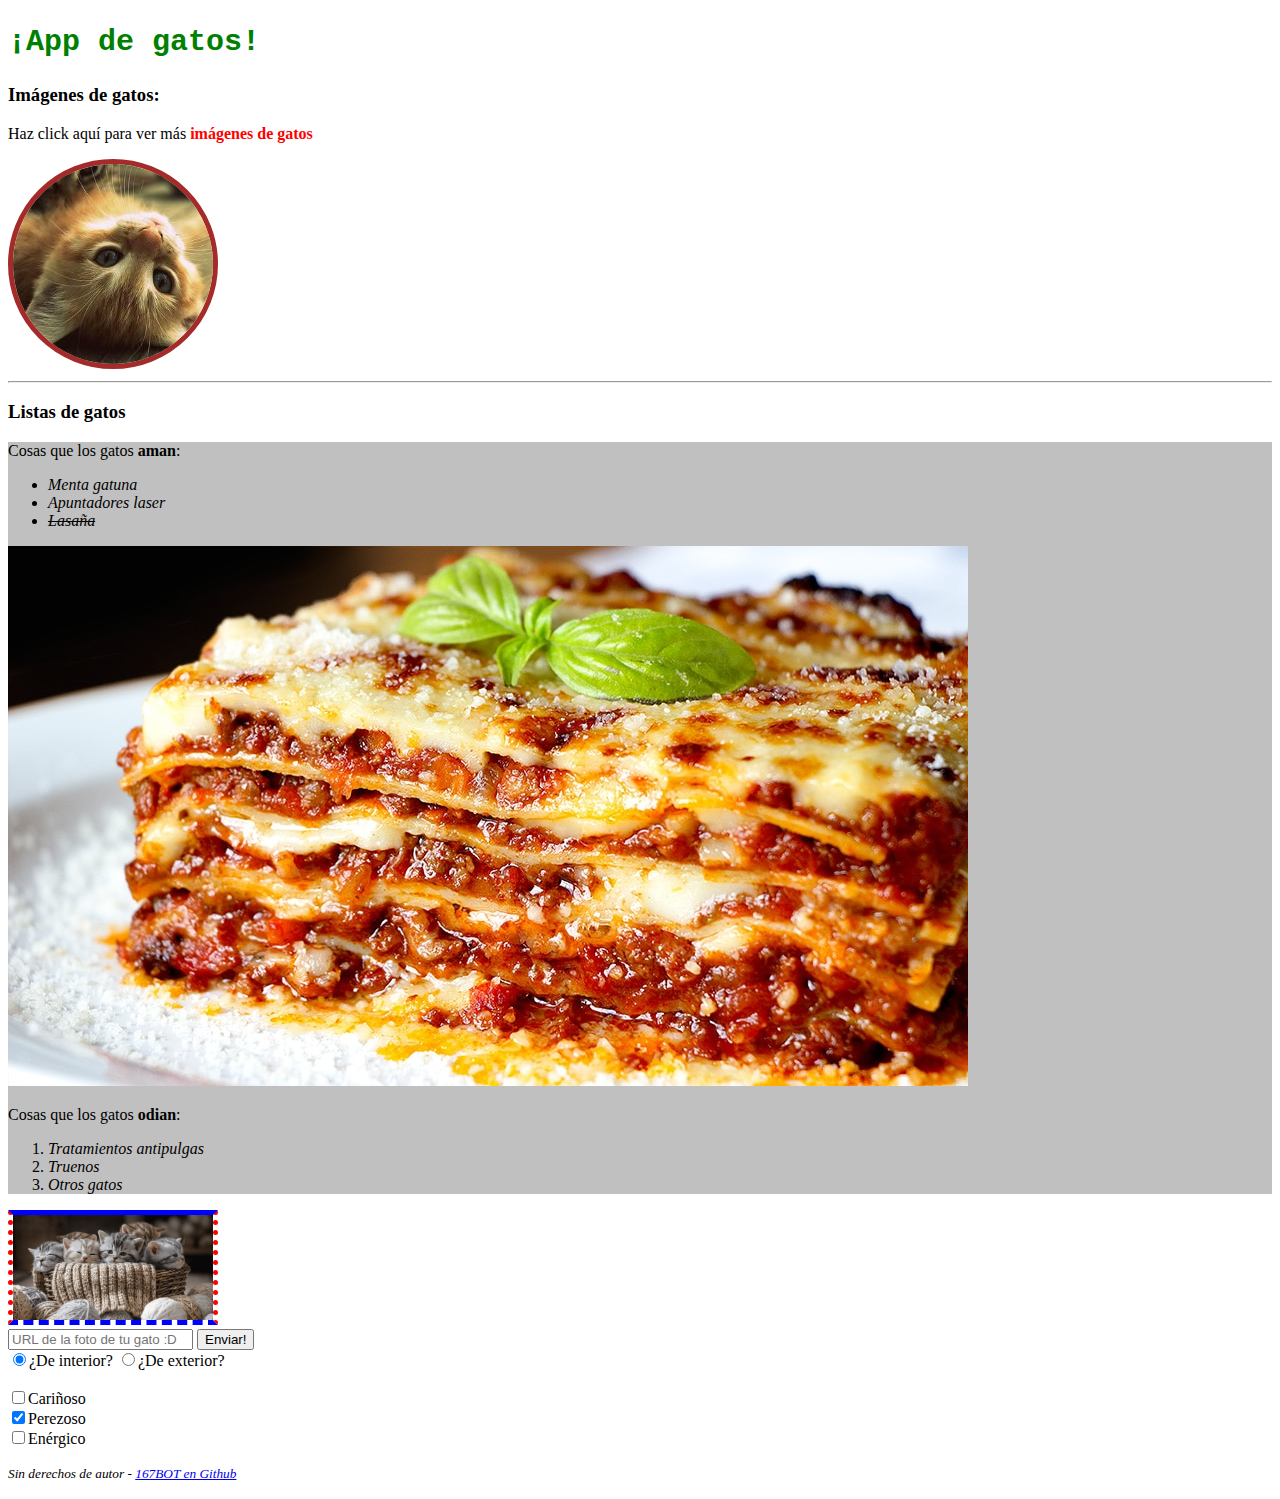
<file: index.html>
<!DOCTYPE html> <!--Declaración de la versión de html  -->
<!--Los elementos son los componentes básicos de la estructura web-->
<!-- Las etiquetas ayudan a escribir los elementos -->

<html lang="es">
  <head>
  <!-- Actuan detras de la pagina, no es lo principal -->
  <!-- tiene los metadata (metadatos) -->
  <!-- la etiqueta style sirve para describir el estilo, pero vamos a hacerlo en un archivo CSS a parte -->

    <!-- la etiqueta title selecciona el titulo de la pagina visto en la pestaña -->
    <!-- la etiqueta link sirve para acceder a otros archivos por ejemplo -->
    <!-- rel es relationship. Denomina una relacion entre el archivo css y el html -->
    <link href="main.css" rel="stylesheet">
    <title>App De Gatitos</title>
  </head>

  <body>
  <!-- Definimos la estructura de la página-->
    <!--encabezado-->
    <h2 id="title">¡App de gatos!</h2>
    <main>
      <!-- contenido principal de la página. SOLO PARA EL BODY -->
      <h3>Imágenes de gatos:</h3>

      <!--parrafo-->
      <!-- la etiqueta (a) es anchor, se usa para enlaces -->
      <!-- href es el destino del enlace -->
      <!-- _blank es para abrir el enlace en una nueva pestaña -->
      <!-- rel (con esos valores) sirve para prevenir tabnabbing, un ataque. La ventana de origen se reemplaza y el usuario da sus datos. úsalo con webs externas -->
      <p>Haz click aquí para ver más <a href="https://discord.gg/ABqkcBz3Hh" target="_blank" rel="noopener noreferrer">imágenes de gatos</a></p>

      <!-- el atributo alt se usa si una img no carga bien -->
      <a href="images/relaxing-cat.jpg" target="_blank">
      <img src="images/relaxing-cat.jpg" alt="Un gato naranjita" class="gato bordes-redondos" id="miau">
      </a>

      <!-- linea horizontal con hr (horizontal rule). Es un separador -->
      <hr>

      <h3>Listas de gatos</h3>

      <!-- los divs son contenedores, sirven para actuar como contenedores personalizables y son buenos para usar sobre css -->
      <div class="contenedor-listas">
        <p>Cosas que los gatos <strong>aman</strong>:</p>
        <ul class="list">
          <!-- unordered list (lista no ordenada) -->
          <!-- list item (elemento de la lista) -->
          <li><em>Menta gatuna</em></li>
          <li><em>Apuntadores laser</em></li>
          <li><em><s>Lasaña</s></em></li>
        </ul>

        <img src="images/lasagna.jpg" alt="Una rica lasaña">

        <!-- la etiqueta strong le da importancia a una parte del texto poniendolo en negrita -->
        <!-- la etiqueta em es para poner texto en cursiva. Sirve para enfatizar -->
        <!-- para tachar texto, usamos la etiqueta s (strikethrough, tachar) -->
        <p>Cosas que los gatos <strong>odian</strong>:</p>
        <ol class="list">
          <!-- ordered list (lista ordenada). -->
          <li><em>Tratamientos antipulgas</em></li>
          <li><em>Truenos</em></li>
          <li><em>Otros gatos</em></li>
        </ol>
      </div>

      <img src="images/gatitos.png" alt="Otros gatitos" class="gato">

      <!-- vamos a crear un formulario con la etiqueta form -->
      <!-- action representa el archivo en el servidor. Es la direccion del programa que maneja estos datos enviados -->
      <form action="/enviar">
        <!-- input es para obtener una respuesta o valor -->
        <!-- placeholder es lo que se muestra en la barra del input text -->
        <!-- con required podemos hacer que un campo sea obligatorio -->
        <input type="text" placeholder="URL de la foto de tu gato :D" required>

        <!-- ahora un boton para enviar con button -->
        <button type="submit">Enviar!</button>

        <!-- saltos de linea (break, romper) -->
        <br>

        <!-- tipo radio es para un boton de opcion -->
        <!-- label != tag. Aquí nos sirve para darle al texto y así poder marcar la opción -->
        <!-- name sirve para conectar grupos y solo poder marcar uno a la vez -->
        <!-- el atributo checked permite tener marcado un input por defecto como radio o checkbox -->
        <!-- el atributo value sirve para poder mandar un valor al servidor por defecto en caso de que se escoja algo -->
        <label><input type="radio" name="form" value="interior" checked>¿De interior?</label>
        <label><input type="radio" name="form" value="exterior">¿De exterior?</label><br><br>

        <!-- cajas de verificación. Tipo checkbox -->
        <label><input type="checkbox" name="personalidad" value="cariñoso">Cariñoso</label><br>
        <label><input type="checkbox" name="personalidad" value="perezoso" checked>Perezoso</label><br>
        <label><input type="checkbox" name="personalidad" value="energico">Enérgico</label>
      </form>
    </main>

    <!-- el elemento footer es el pie de página y va fuera de nuestro main -->
    <footer>
      <!-- para hacer el texto más pequeño usamos la etiqueta small -->
      <p><small><em>Sin derechos de autor - <a href="https://github.com/167BOT">167BOT en Github</a></em></small></p>
    </footer>
  </body>
</html>
</file>
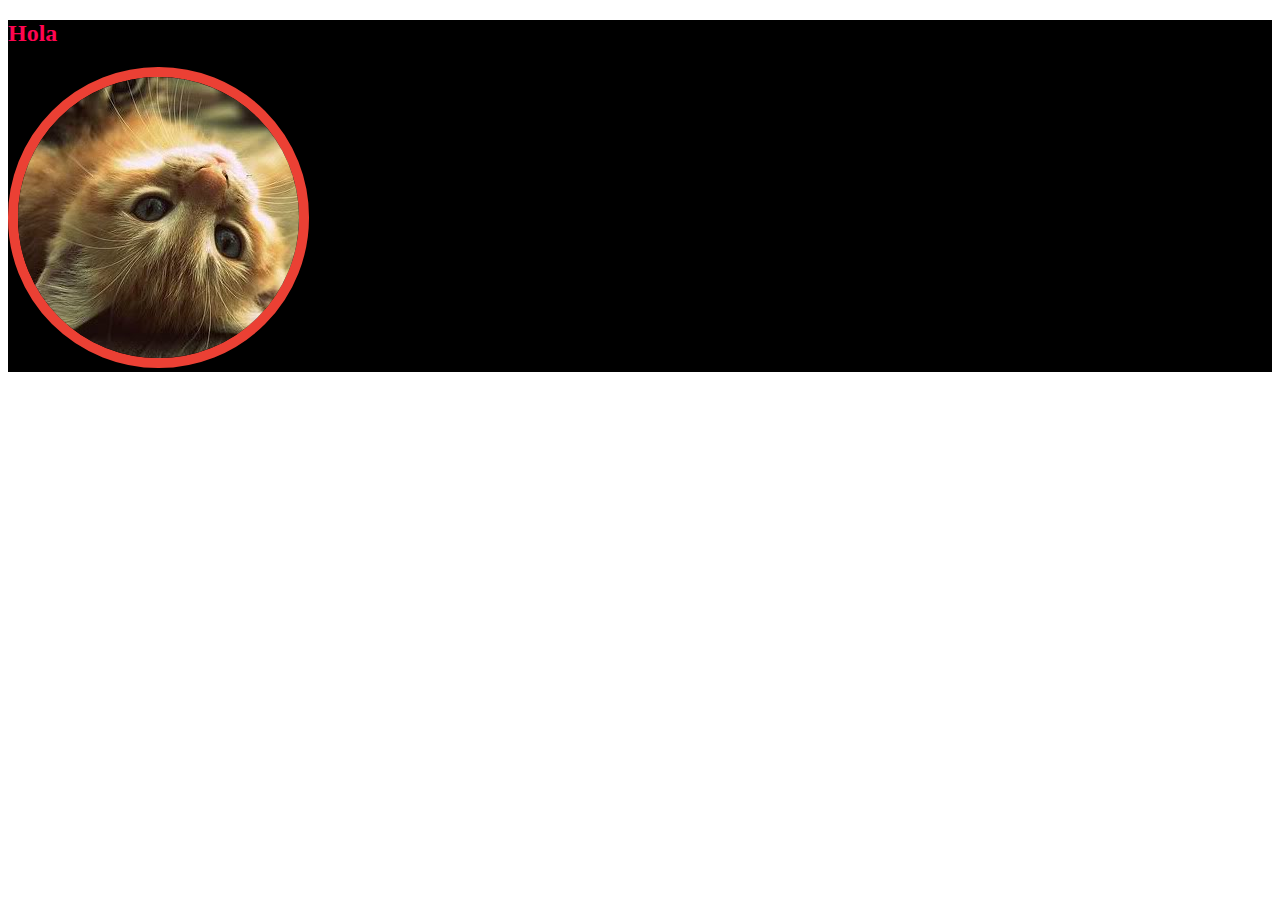
<file: src/hex/example.html>
<!DOCTYPE html>
<html lang="es">
  <head>
    <title>Test</title>
    <link href="myHex.css" rel="stylesheet">
  </head>

  <body>
    <main>
      <div>
        <h2>Hola</h2>
        <img src="../../images/relaxing-cat.jpg" alt="Un gatito hermoso" id="miau">
      </div>
    </main>
  </body>

</html>
</file>
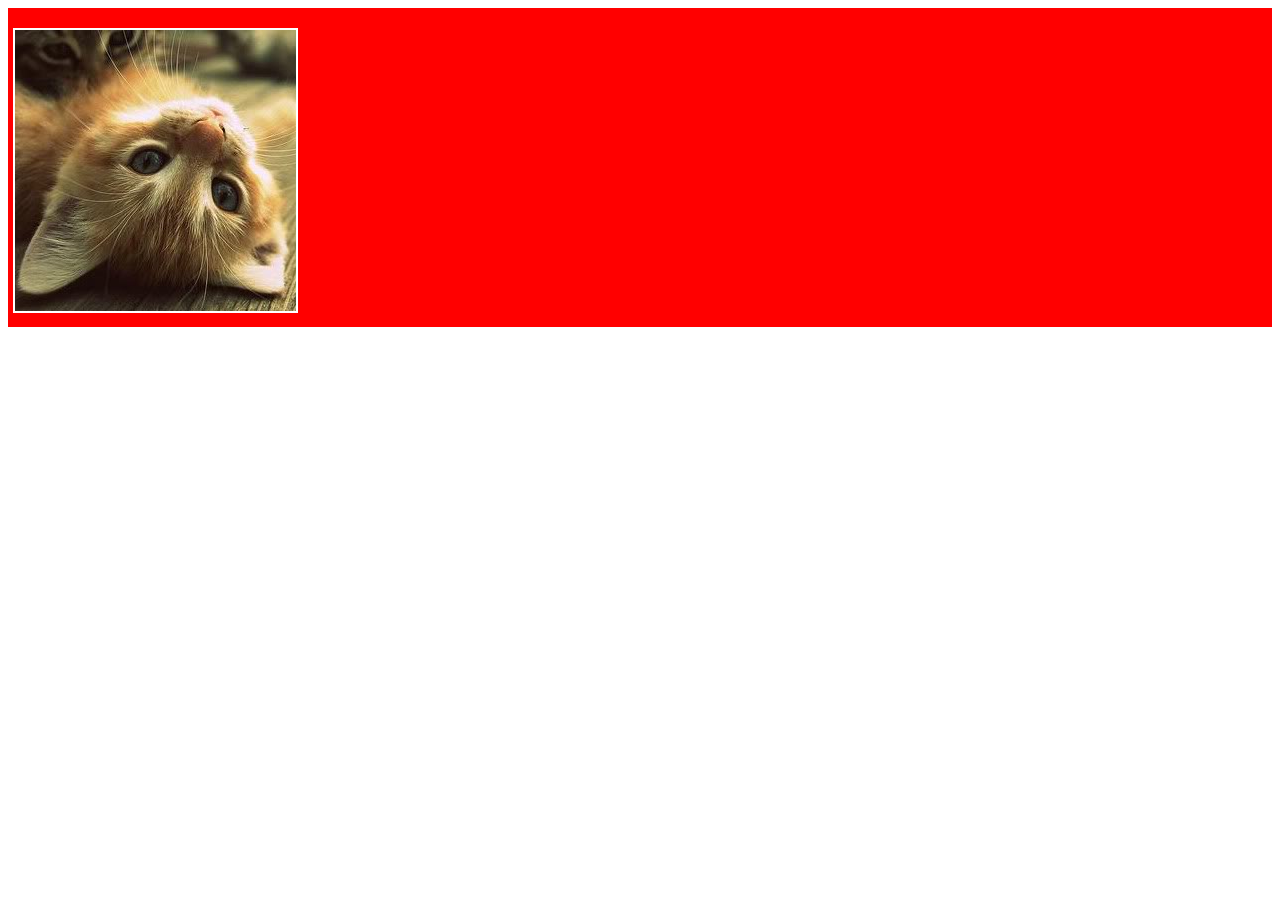
<file: src/margin/example.html>
<!DOCTYPE html>
<html lang="es">
  <head>
    <title>Test</title>
    <link href="myMargin.css" rel="stylesheet">
  </head>

  <body>
    <main>
      <div>
        <img src="../../images/relaxing-cat.jpg" alt="Un gatito hermoso" id="miau">
      </div>
    </main>
  </body>

</html>
</file>
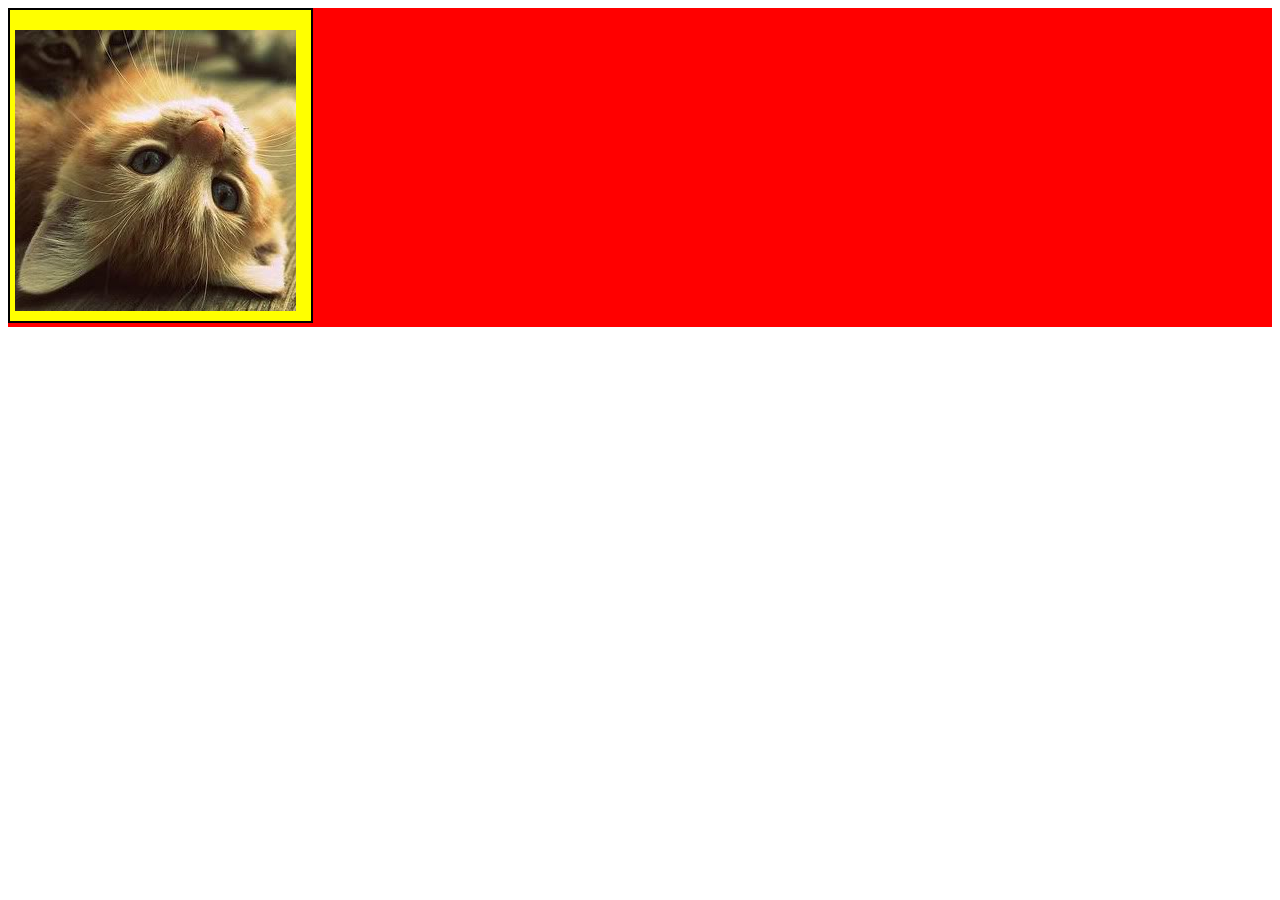
<file: src/padding/example.html>
<!DOCTYPE html>
<html lang="es">
  <head>
    <title>Test</title>
    <link href="myPadding.css" rel="stylesheet">
  </head>

  <body>
    <main>
      <div>
        <img src="../../images/relaxing-cat.jpg" alt="Un gatito hermoso" id="miau">
      </div>
    </main>
  </body>

</html>
</file>
<file: main.css>
/*
  Los selectores css:
  Por tipo. Ejem: input, h1, p...
  Por clase. Ejem: .class
  Por ID. Ejem: #id
  Por selector de atributo. Ejem: a[title]
  Universal. Se usa *
*/

/*
  VALORES ABSOLUTOS:
  px
  vw (viewport)
  em
*/

/*
  podemos cambiar el comportamiento de los estilos con !important
   PRIORIDADES:

   !important
   Style dentro del elemento
   IDs
   Clases
   Elementos
*/

a[href="https://discord.gg/ABqkcBz3Hh"] {
  color: red;
  text-decoration: none;
  font-weight: bold;
  /* font-weight (peso de la fuente) para ponerle estilos */
  /* text-decoration sirve para los formatos de los enlaces */
}

h2 {
  font-family: Verdana;
  /*
  si la fuente tiene mas de una palabra, lo pones entre comillas EXCEPTO fuentes genéricas
  */
}

.gato {
  width: 200px;
  border-width: 5px;
  border-color: blue red;
  border-style: solid dotted dashed;

  /*
  STYLES DE BORDER: se asignan en orden de las agujas del reloj

  solid es una línea continua al rededor del elemento
  none es para eliminar el borde
  dotted es para poner bordes con puntos
  dashed es para poner bordes en forma de cuadrados con separaciones
  double es para un borde doble
  groove es para poner un surco
  ridge es para una cresta
  inset/outset
   */
}

.bordes-redondos {
  border-radius: 20px;
}

.contenedor-listas {
  background-color: silver;
}

#title {
  font-size: 30px;
  color: green;
  font-family: monospace;S
}

#miau {
  border-radius: 150px;
  border-width: 5px;
  border-style: solid;
  border-color: brown;
}
</file>
<file: src/hex/myHex.css>
/* Hexadecimales */

/*
 Son en base 16
 Del 0 al 9 y de la A a la F (0-9 & A-F)

 #000000 ---> Negro
 #   00    00   00
    Rojo Verde Azul

  Podemos abreviar los Hexadecimales de esta manera:
  #000000 ---> #000
  #ffffff ---> #fff

  Lo que se hace es quitar digitos repetidos en los pares SOLO CUANDO EN CADA PAR ESTÁN REPETIDOS
*/

/*
  RGB
*/

/*
   R    G    B      A
  Red Green Blue  Alpha
  255  255   255    1
*/

div {
  background-color: #000000;
}

h2 {
  color: rgba(255, 5, 80, 1);
}

img {
  border-radius: 150px;
  border-color: #eb4034;
  border-width: 10px;
  border-style: solid;
}
</file>
<file: src/margin/myMargin.css>
/*
  el margin es la distacia entre el borde de un elemento y el borde de otros elementos

*/

div {
  background-color: red;
}

img {
  margin: 20px 15px 10px 5px;
  background-color: yellow;
  border-width: 2px;
  border-color: white;
  border-style: solid;
}
</file>
<file: src/padding/myPadding.css>
/*
  el padding es la distancia entre el borde de un elemento y su contenido
  va como las agujas del reloj
*/

div {
  background-color: red;
}

img {
  padding: 20px 15px 10px 5px;
  background-color: yellow;
  border-width: 2px;
  border-color: black;
  border-style: solid;
}
</file>
